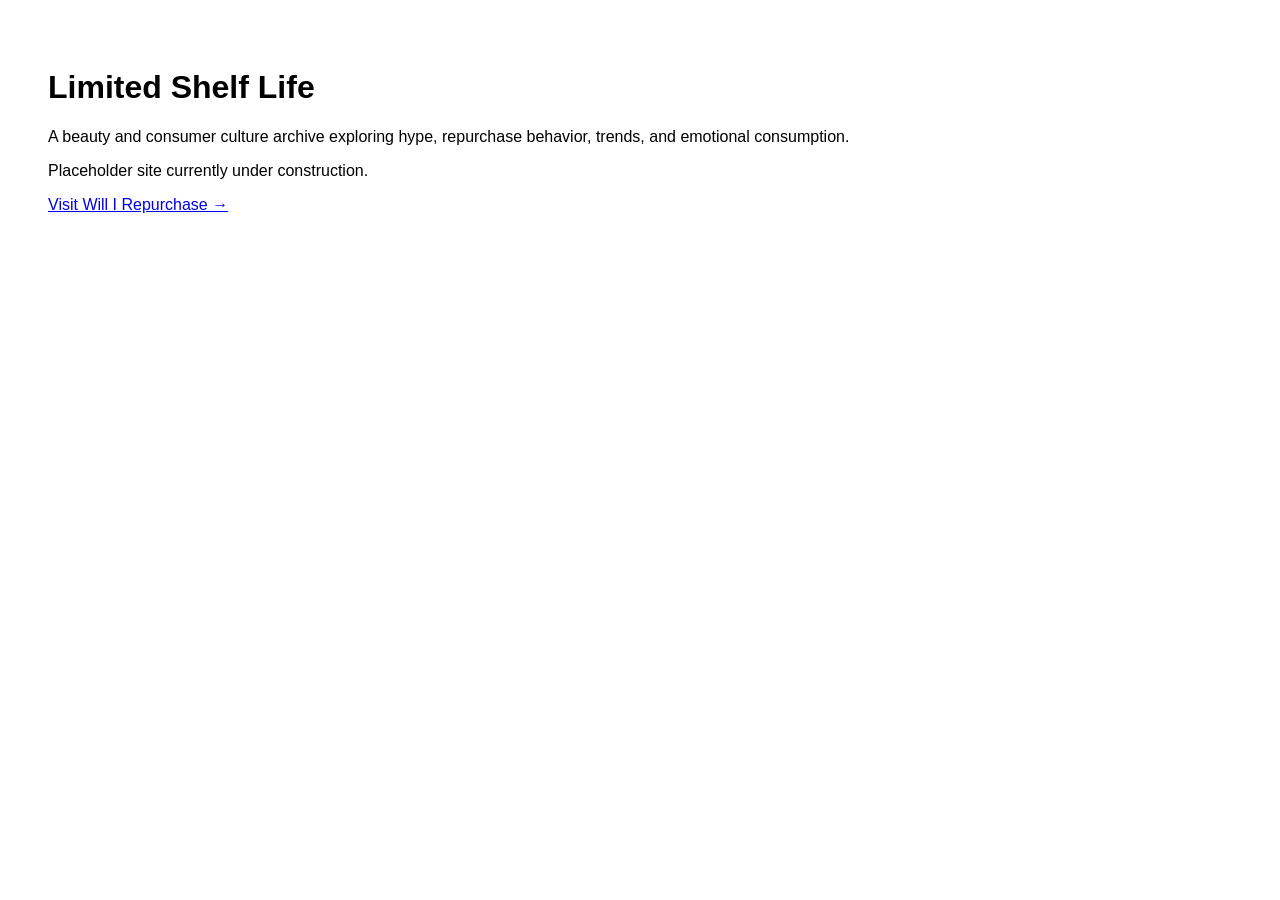
<file: index.html>
<!DOCTYPE html>
<html>
<head>
  <title>Limited Shelf Life</title>
</head>

<body style="font-family: sans-serif; padding: 40px;">

  <h1>Limited Shelf Life</h1>

  <p>
    A beauty and consumer culture archive exploring hype,
    repurchase behavior, trends, and emotional consumption.
  </p>

  <p>
    Placeholder site currently under construction.
  </p>

  <a href="/willirepurchase.html">
    Visit Will I Repurchase →
  </a>

</body>
</html>
</file>
